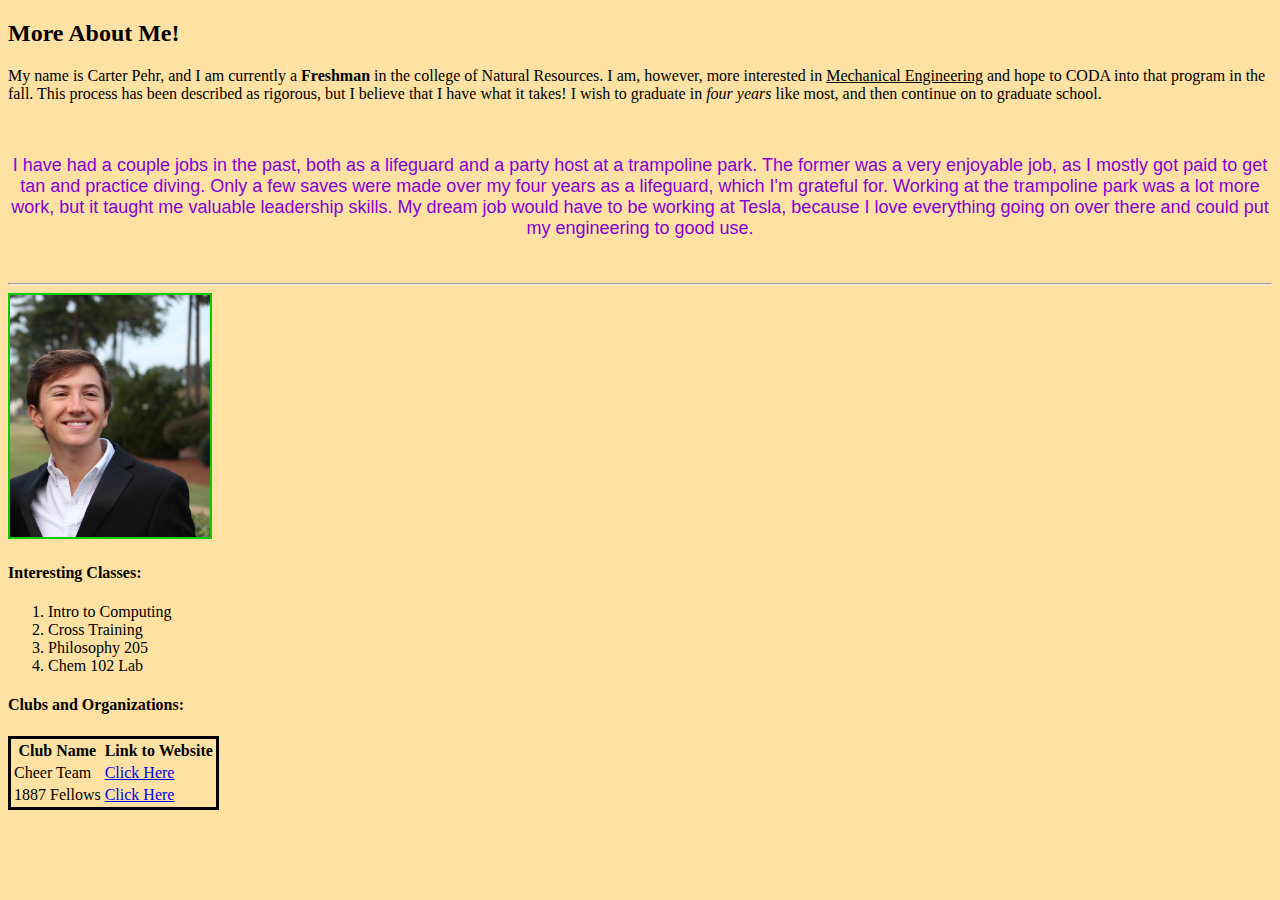
<file: index.html>
<!DOCTYPE html>
    <!--
      -Name: Carter Pehr
      -UnityID: cpehr
      -Date: 2/16/2020
      -Assignment: Webpages IA
      -Description: Webpages Independent Assignment
      -->
    <html xmlns="http://www.w3.org/1999/xhtml">
    <head>
        <meta charset="UTF-8" />
        <link href="style.css" rel="stylesheet" type="text/css" />
       <!-- Question 2 -->
        <title>More About Carter Pehr</title>
        <h2>More About Me!</h2>
    </head>
    
    <body>
    <!-- Question 3 -->
	<p>My name is Carter Pehr, and I am currently a <strong>Freshman</strong> in the college of Natural Resources.
	I am, however, more interested in <ins>Mechanical Engineering</ins> and hope to CODA into that program in the fall.
	This process has been described as rigorous, but I believe that I have what it takes!
	I wish to graduate in <em>four years</em> like most, and then continue on to graduate school.
	</p>
	<br />
    <p style="font-family:Helvetica; font-size: 18px; color:#8500D6; text-align:center;">I have had a couple jobs in the past, both as a lifeguard and a party host at a trampoline park.
    The former was a very enjoyable job, as I mostly got paid to get tan and practice diving.
    Only a few saves were made over my four years as a lifeguard, which I'm grateful for.
    Working at the trampoline park was a lot more work, but it taught me valuable leadership skills.
    My dream job would have to be working at Tesla, because I love everything going on over there and could put my engineering to good use.
    </p>    
	<br />
	<hr />
	<!-- Question 4 -->
	<a href="mailto:cpehr@ncsu.edu">
	<img src="professional.jpg" alt="Professional picture of Carter">
	</a>
	<!-- Question 5 -->
	<h4>Interesting Classes:</h4>
	<ol>
	<li>Intro to Computing</li>
	<li>Cross Training</li>
	<li>Philosophy 205</li>
	<li>Chem 102 Lab</li>
	</ol>
	<h4>Clubs and Organizations:</h4>
	<table>
	<tr> <th>Club Name</th> <th>Link to Website</th> </tr>
	<tr> <td>Cheer Team</td> <td><a href="https://gopack.com/sports/2015/7/27/NCSUCheerleading.aspx">Click Here</a></td> </tr>
	<tr> <td>1887 Fellows</td> <td><a href="https://newstudents.dasa.ncsu.edu/1887fellows/">Click Here</a></td> </tr>
	</table>
    </body>
    
</html>
</file>
<file: style.css>
/*
 *Name: Carter Pehr
 *UnityID: cpehr
 *Date: 2/16/2020
 *Assignment: Webpages IA
 *Description: Webpages Independent Assignment
 */
 
img {
	border: 2px solid #09CB00;
    max-width: 200px;
    max-height: 250px;
}

body {
    background-color: #FFE1A4;
}

table {
    border:3px solid #000000;
}
</file>
